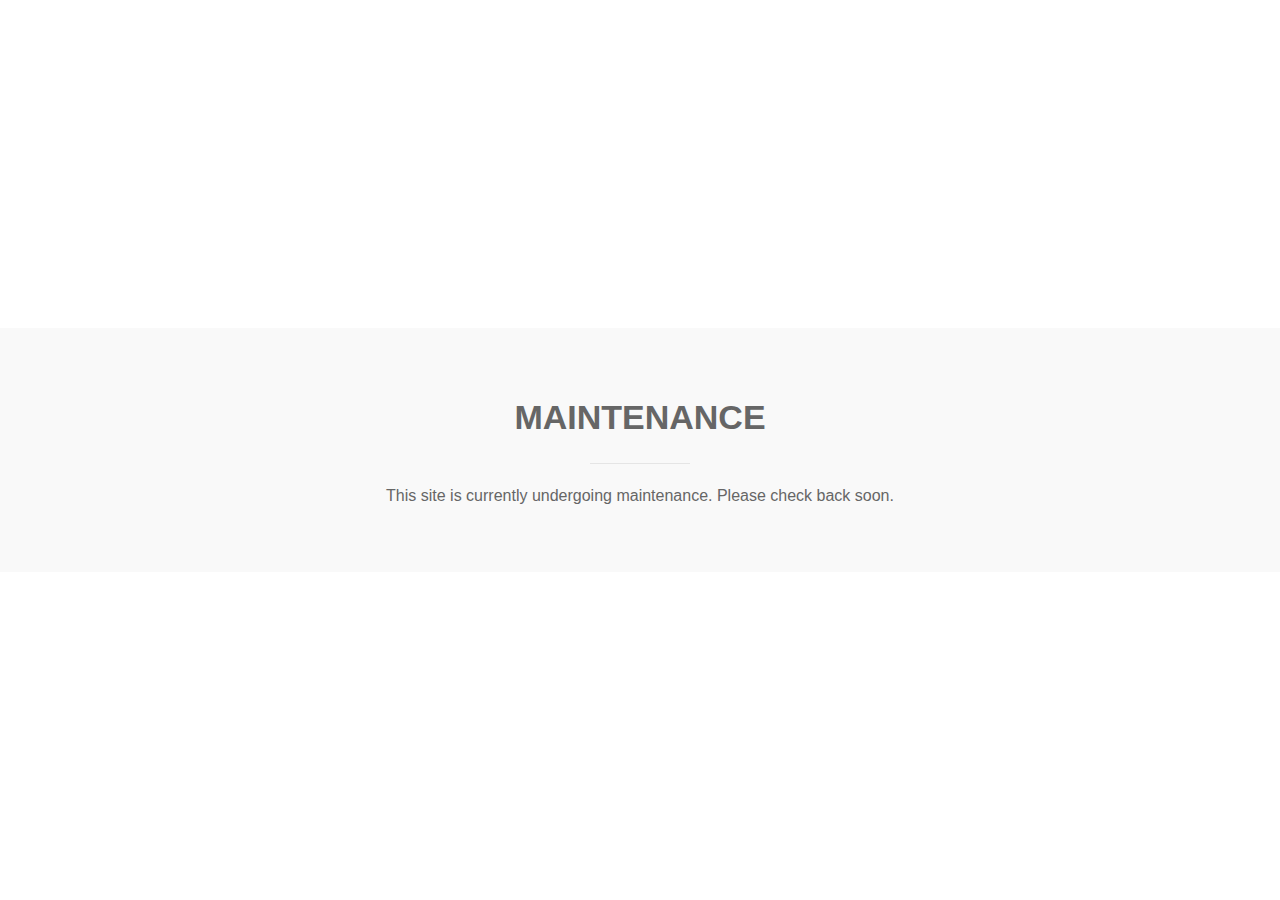
<file: index.html>
<!DOCTYPE html>
<html>
    <head>
        <title>Cooper Winser | Front-end Developer</title>
        <meta charset="utf-8">
        <meta name="viewport" content="width=device-width, initial-scale=1">
        <link rel="stylesheet" href="css/uikit.min.css"/>
        <link rel="stylesheet" href="css/main.css"/>
        <script src="js/uikit.min.js"></script>
        <script src="js/uikit-icons.min.js"></script>
    </head>
    <body>
      <div class="maintenanceBox uk-position-center">
        <p class="mainTitle">MAINTENANCE</p>
        <div class="uk-divider-small mainDivider"></div>
        <p class="subTitle">This site is currently undergoing maintenance. Please check back soon.</p>
      </div>
    </body>
</html>
</file>
<file: css/main.css>
.maintenanceBox {
  width: 100%;
  background-color: #F9F9F9;
  text-align: center;
}

.mainTitle {
  padding-top: 5%;
  font-size: 34px;
  font-weight: 600;
}

.subTitle {
  padding: 0 5% 5% 5%;
  margin: 0;
}
</file>
